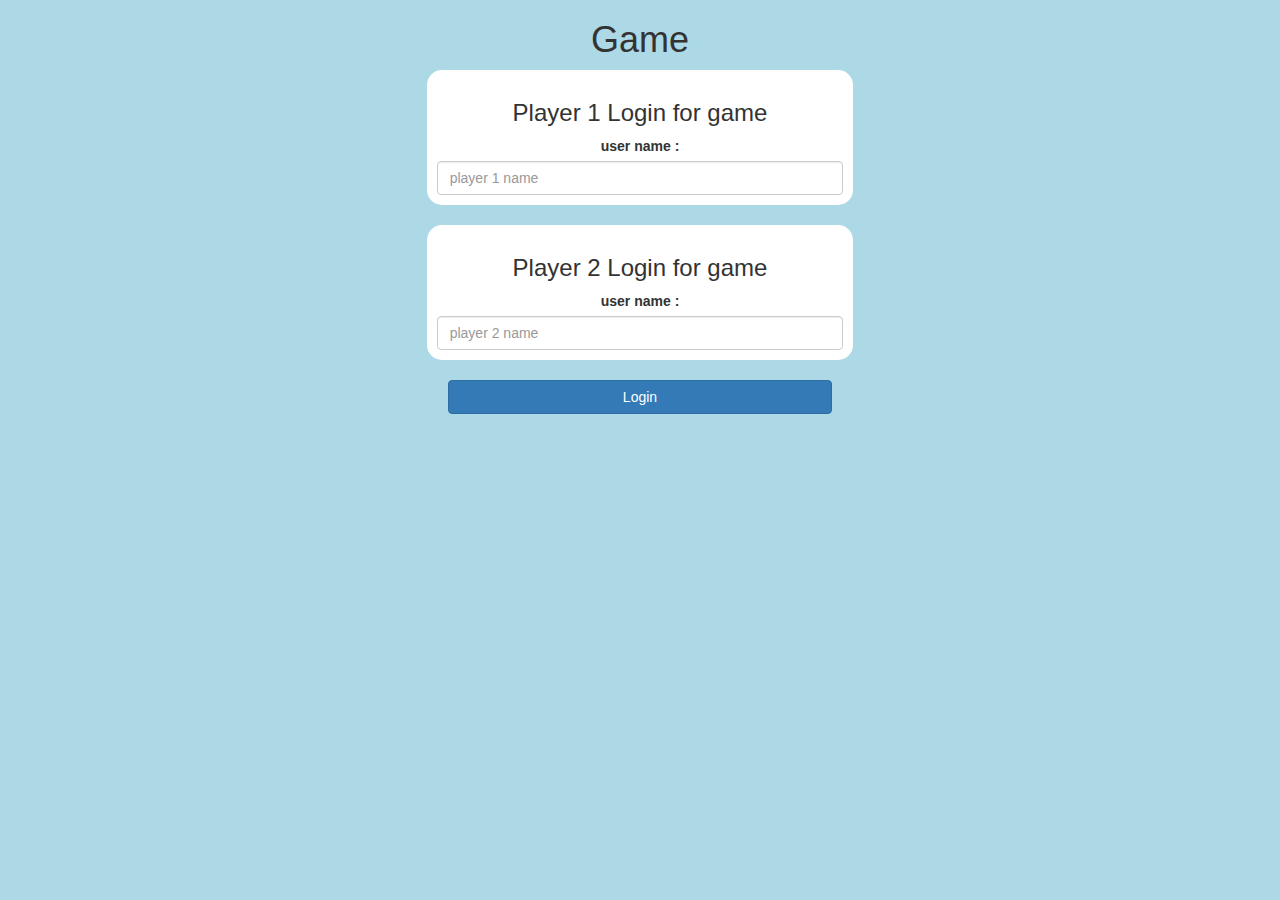
<file: index.html>
<!DOCTYPE html>
<html>
<head>
	<title>Guess The Word</title>

<meta name="viewport" content="width=device-width, initial-scale=1">
<link rel="stylesheet" href="https://maxcdn.bootstrapcdn.com/bootstrap/3.4.0/css/bootstrap.min.css">
<script src="https://ajax.googleapis.com/ajax/libs/jquery/3.4.1/jquery.min.js"></script>
<script src="https://maxcdn.bootstrapcdn.com/bootstrap/3.4.0/js/bootstrap.min.js"></script>

<link rel="stylesheet" type="text/css" href="game.css">

<script src="game_login.js"></script>
</head>
<body>
	<center>
		<h1>Game</h1>
		<div class="col-lg-4 col-sm-8 col-xs-11 logindiv1" >
			<h3>Player 1 Login for game</h3>
			<label>user name :</label>
			<input type="text" id="player1name" class="form-control" placeholder="player 1 name ">
		</div>
		<br>
		<div class="col-lg-4 col-sm-8 col-xs-11 logindiv2" >
			<h3>Player 2 Login for game</h3>
			<label>user name :</label>
			<input type="text" id="player2name" class="form-control" placeholder="player 2 name ">
		</div>
		<br>
		<button style="width:30%" class="btn btn-primary" onclick="login()">Login</button>
	</center>

</body>
</html>
</file>
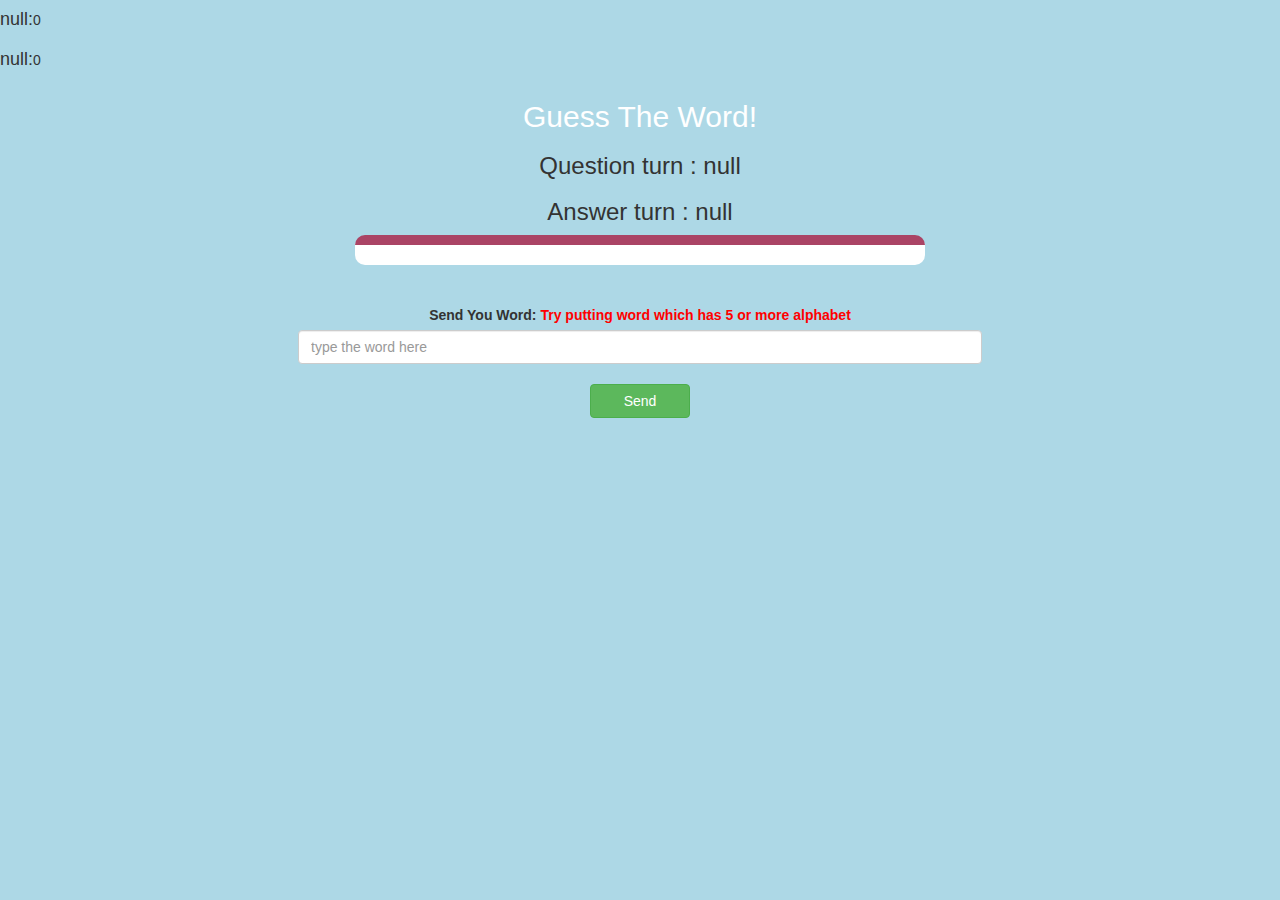
<file: game_page.html>
<!DOCTYPE html>
<html>
<head>
	<title>Guess The Word</title>

<meta name="viewport" content="width=device-width, initial-scale=1">
<link rel="stylesheet" href="https://maxcdn.bootstrapcdn.com/bootstrap/3.4.0/css/bootstrap.min.css">
<script src="https://ajax.googleapis.com/ajax/libs/jquery/3.4.1/jquery.min.js"></script>
<script src="https://maxcdn.bootstrapcdn.com/bootstrap/3.4.0/js/bootstrap.min.js"></script>

<link rel="stylesheet" type="text/css" href="game.css">
</head>
<body>
	<h4 id="player1name"></h4><span id="player1score"></span>
	<br>
	<h4 id="player2name"></h4><span id="player2score"></span>

<div class="container">
	<center>
		<h2 style="color: white;">Guess The Word!</h2>
		<h3 id="playerquestion"></h3>
		<h3 id="playeranswer"></h3>
		<div id="output" class="col-lg-6"></div>


		<br>
		<br>

		<label>Send You Word: <b style="color: red">Try putting word which has 5 or more alphabet</b></label>
        <input id="typeinput"type="text" class="form-control" placeholder="type the word here">
		<br>
		<button  onclick="sendword()" class="btn btn-success" style="width: 100px;">Send</button>

	</center>
</div>

<script src="gamepage.js"></script>
</body>
</html>
</file>
<file: game.css>
body
{
	background: lightblue;
}

	.logindiv1 , .logindiv2
	{
		background: white;
		padding: 10px;
		float: none;
		border-radius: 15px;
	}


#player1name , #player2name
{
	display: inline-block;
}
#typeinput
{
	width: 60%;
}
#word_display
{
	letter-spacing: 5px;
}
#output
{
background: white;
border-radius: 10px;
border-top: 10px solid #AA4465;
padding: 10px;
float: none;
text-align: left;
}
</file>
